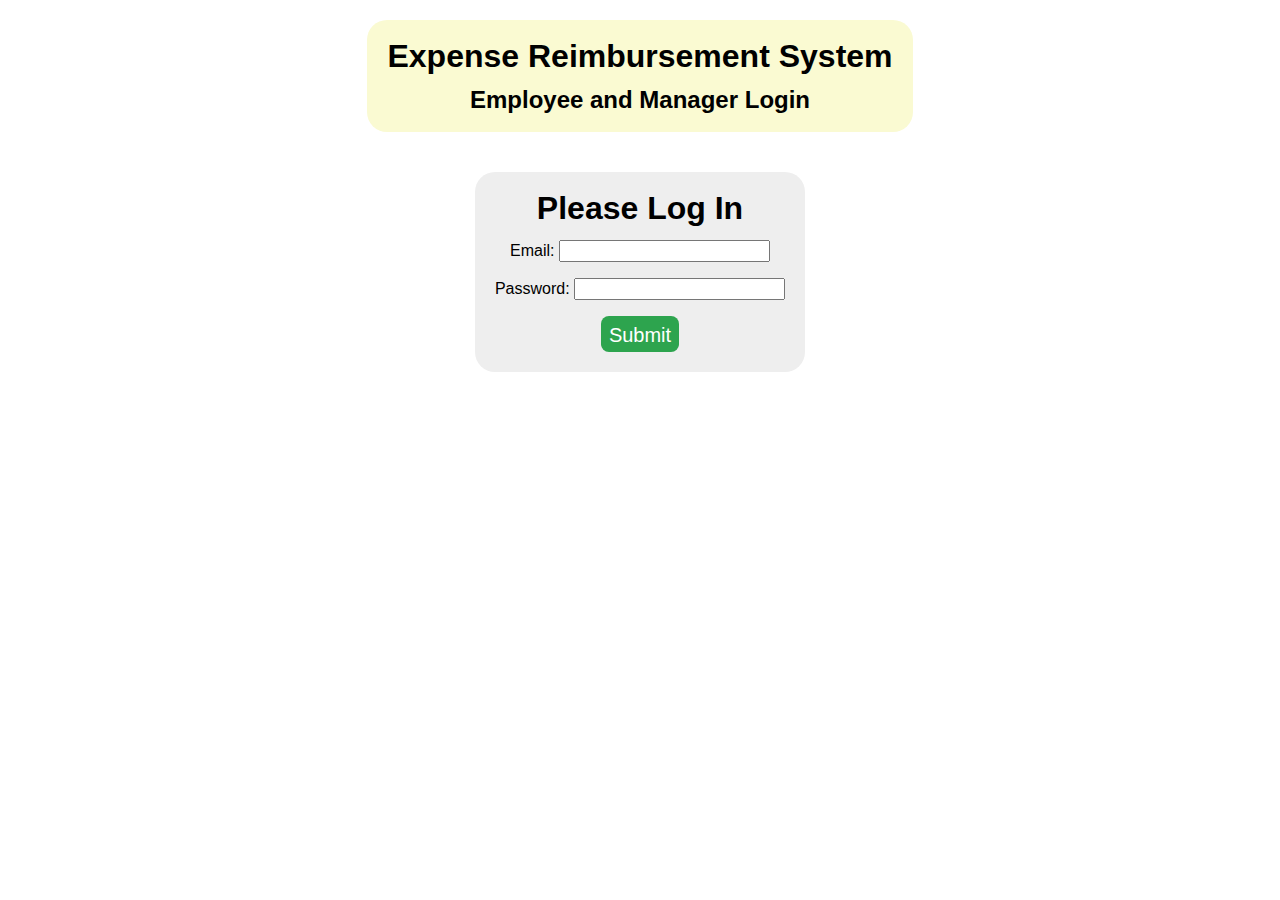
<file: src/main/java/static/index.html>
<!DOCTYPE html>
<html lang="en">
	<head>
		<meta charset="utf-8" />
		<meta name="viewport" content="width=device-width" />
		<link rel="icon" type="image/x-icon" href="favicon.ico" />
		<link rel="stylesheet" href="./styles/styles.css" />
		<title>Expense Reimbursement System</title>
	</head>

	<body>

		<div class="container">

			<div class="contentContainer"> 
				<div class="subContainer header">
					<h1>Expense Reimbursement System</h1>
					<br>
					<h2>Employee and Manager Login</h2>
				</div>
			</div>

			<div class="contentContainer">
				<div class="subContainer logIn">
					<h1>Please Log In</h1>
					<br>
					<form id="login_form">
						<label for="email">Email:</label>
						<input type="email" id="email" name="email">
						<br>
						<br>
						<label for="password">Password:</label>
						<input type="password" id="password" name="password">
						<br>
						<br>
						<button id="login" class="btn submitBG">Submit</button>
					</form>
				</div>
			</div>

			<!-- <button id="checkUserStatusButton" class="btn">CheckUserStatus</button>
			<br>
			<button id="helloButton" class="btn">Hello!</button> -->
		</div>

		<script src="./scripts/index.js"></script>
		<!-- <script type="module">
			import './scripts/esModules.js';
		</script> -->
	</body>
</html>
</file>
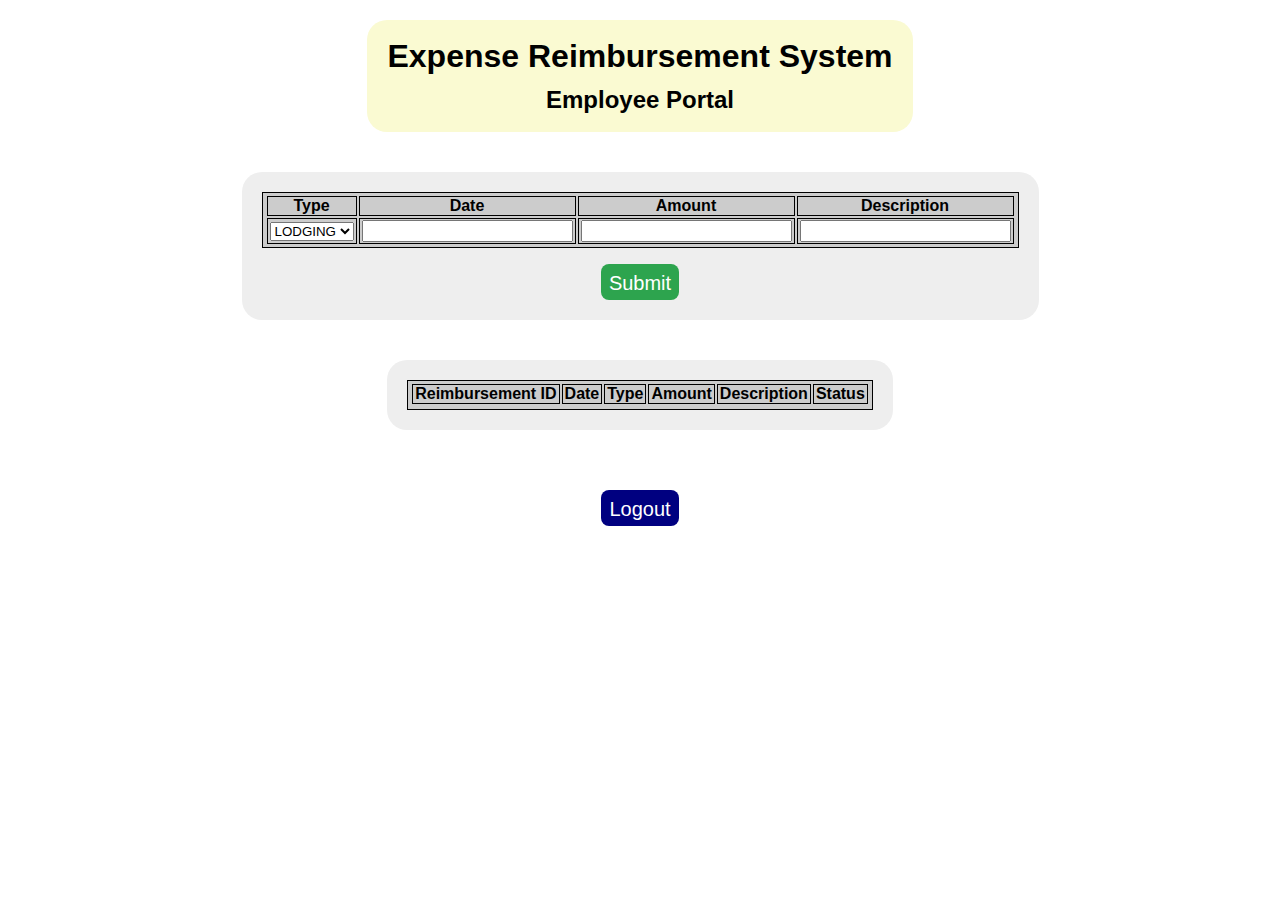
<file: src/main/java/static/employee.html>
<!DOCTYPE html>
<html lang="en">
	<head>
		<meta charset="utf-8" />
		<meta name="viewport" content="width=device-width" />
		<link rel="icon" type="image/x-icon" href="favicon.ico" />
		<link rel="stylesheet" href="./styles/styles.css" />
		<title>Expense Reimbursement System</title>
	</head>

	<body>

		<div class="container">

			<div class="contentContainer"> 
				<div class="subContainer header">
					<h1>Expense Reimbursement System</h1>
					<br>
					<h2>Employee Portal</h2>
				</div>
			</div>

			<div class="contentContainer">
				<div class="subContainer logIn">
					<table class="tableBorder">
						<tr>
							<th>Type</th>
							<th>Date</th>
							<th>Amount</th>
							<th>Description</th>
						</tr>
						<tr>
							<td>
								<select id="type" name="dropdown">
									<option value=1>LODGING</option>
									<option value=2>FOOD</option>
									<option value=3>TRAVEL</option>
									<option value=4>OTHER</option>
								</select>
							</td>
							<td><input type="text" id="date" name="date"></td>
							<td><input type="text" id="amount" name="amount"></td>
							<td><input type="text" id="description" name="description"></td>
						</tr>
					</table>
					<br>
					<button id="submit" class="btn submitBG">Submit</button>
				</div>
			</div>

			<div class="contentContainer">
				<div id="reimbursements" class="subContainer logIn">
					<table class="tableBorder">
						<thead>
							<tr>
								<th>Reimbursement ID</th>
								<th>Date</th>
								<th>Type</th>
								<th>Amount</th>
								<th>Description</th>
								<th>Status</th>
							</tr>
						</thead>
						<tbody>
							<tr></tr>
						</tbody>
					</table>
				</div>
			</div>

			<div class="contentContainer">
				<div class="subContainer">
					<button id="logout" class="btn logoutBG">Logout</button>
				</div>
			</div>

		</div>

		<script src="./scripts/employee.js"></script>
		<script type="module">
			import './scripts/logout.js';
		</script>
	</body>
</html>
</file>
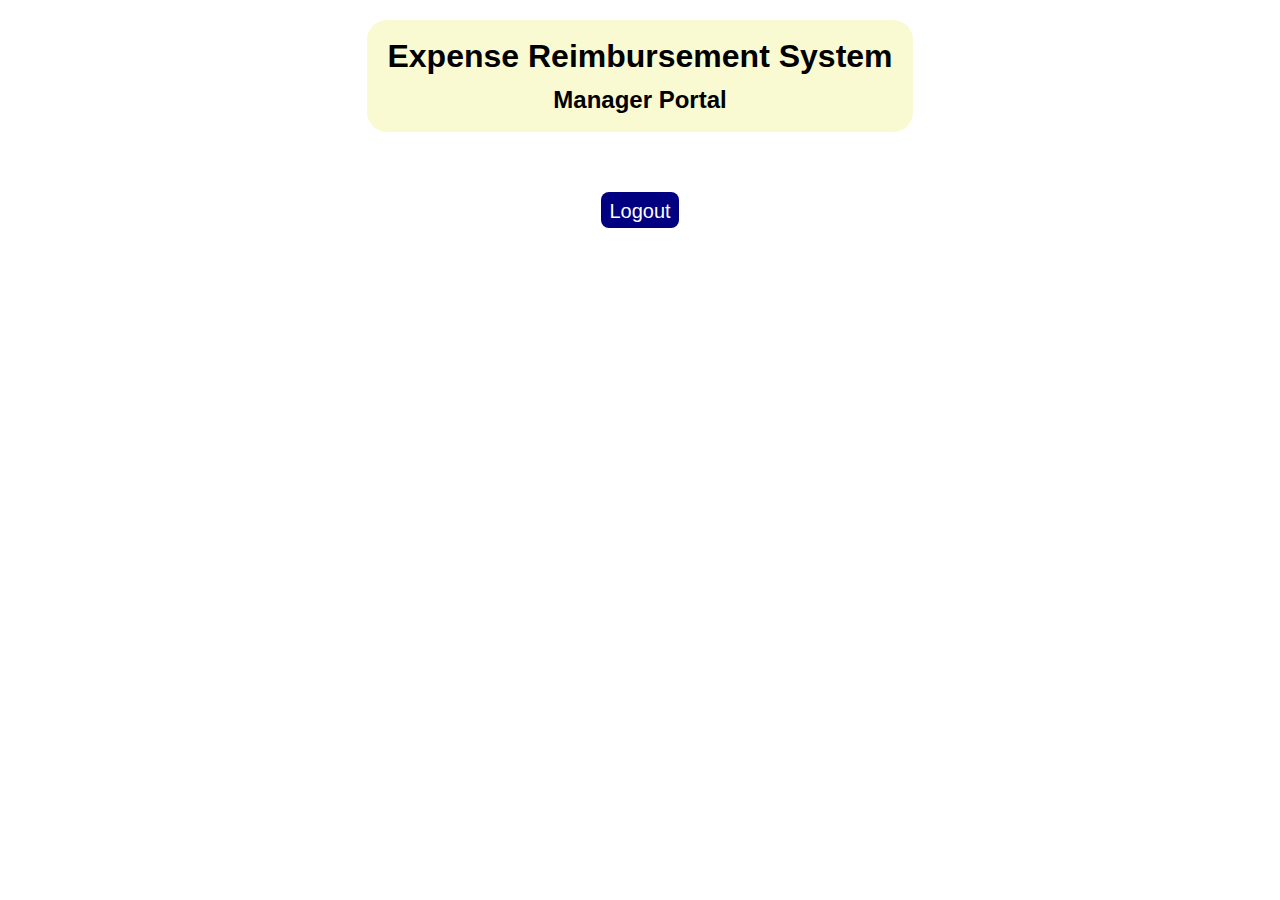
<file: src/main/java/static/manager.html>
<!DOCTYPE html>
<html lang="en">
	<head>
		<meta charset="utf-8" />
		<meta name="viewport" content="width=device-width" />
		<link rel="icon" type="image/x-icon" href="favicon.ico" />
		<link rel="stylesheet" href="./styles/styles.css" />
		<title>Expense Reimbursement System</title>
	</head>

	<body>
		<div class="container">

			<div class="contentContainer"> 
				<div class="subContainer header">
					<h1>Expense Reimbursement System</h1>
					<br>
					<h2>Manager Portal</h2>
				</div>
			</div>

			<div class="contentContainer">
				<div class="subContainer">
					<button id="logout" class="btn logoutBG">Logout</button>
				</div>
			</div>

		</div>

		<script src="./scripts/manager.js"></script>
		<script type="module">
			import './scripts/logout.js';
		</script>
	</body>
</html>
</file>
<file: src/main/java/static/styles/styles.css>
* {
	box-sizing: border-box;
	margin: 0;
	padding: 0;

}

body {
	padding-top: 20px;
	margin: 0;
	line-height: 1;
	font-family: Arial, Helvetica, sans-serif;
}

.container {
	width: 100%;
	padding-right: 15px;
	padding-left: 15px;
	margin-right: auto;
	margin-left: auto;
}

.contentContainer {
	display: flex;
	justify-content: center;
	align-items: center;
	width: 100%;
}

.subContainer {
	border-radius: 20px;
	text-align: center;
	padding: 20px 20px;
	margin-bottom: 40px;
}

.header {
	background: #FAFAD2;
}

.logIn {
	background: #eeeeee;
}

.alignContentCenter {
	align-content: center;
}

.alignTextCenter {
	text-align: center;
}

.btn {
	height: 36px;
	border-radius: 8px;
	color: #fff;
	border: none;
	font-size: 20px;
	padding: 8px 8px;
	cursor: pointer;
}

.logoutBG {
	background: #000080;
}

.submitBG {
	background: #2da44e;
}

.tableBorder {
	border:1px solid black;
	margin-left:auto;
	margin-right:auto;
	background-color: #cccccc;
}

.failedLogin {
	color: #DC143C;
	padding-top: 10px;
	font-size: 20px;
}

table, th, td {
	border: 1px solid black;
	padding-top: 1px;
	padding-right: 2px;
	padding-bottom: 1px;
	padding-left: 2px;
}

input {
	font-size: 16px;
}
</file>
